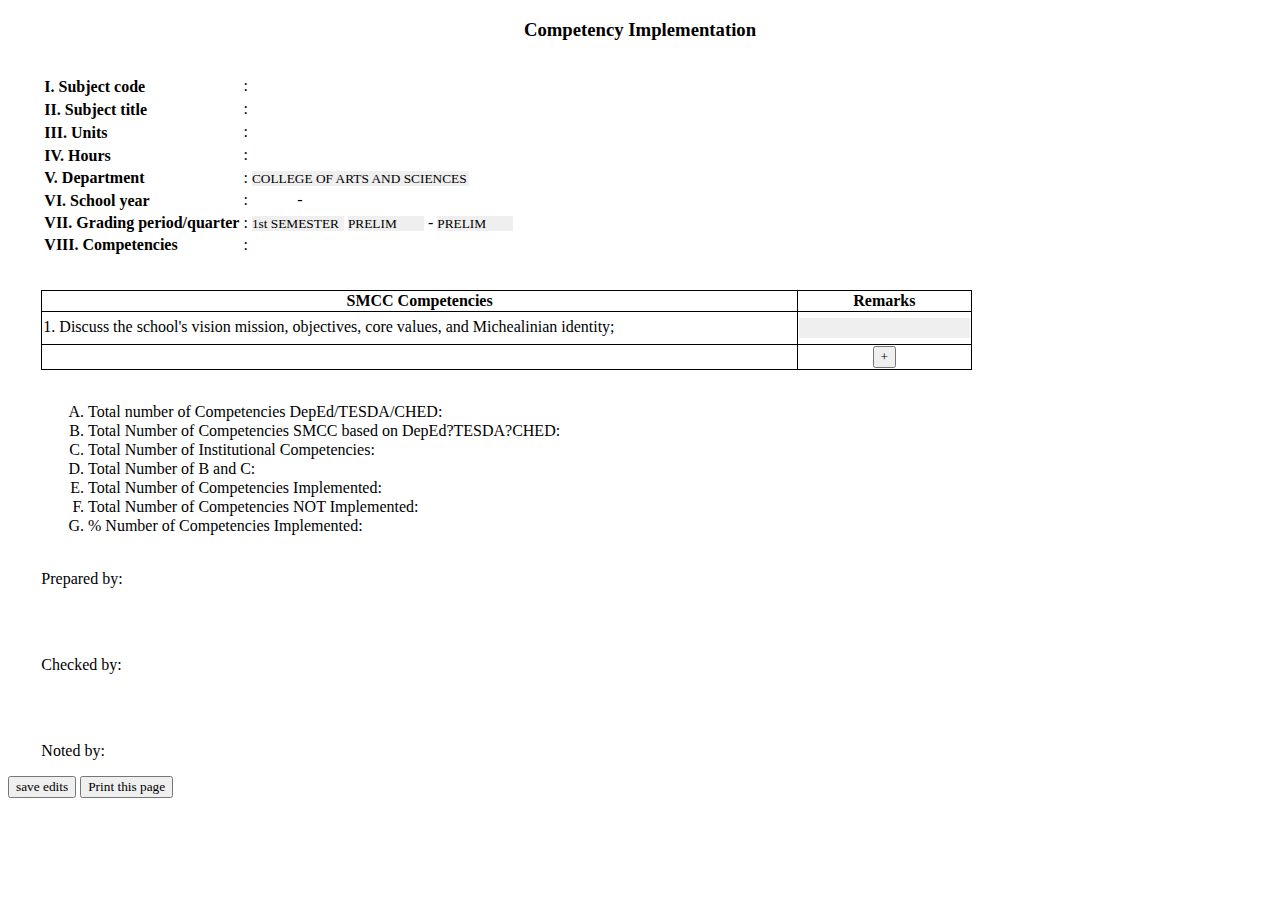
<file: instructorUI/index2.html>
<!DOCTYPE html>
<html lang="en">
<head>
    <meta charset="UTF-8">
    <meta name="viewport" content="width=device-width, initial-scale=1.0">
    <title>Edit Competencies</title>
    <link rel="stylesheet" href="style2.css">
</head>
<body>
    <h3>Competency Implementation</h3>
    <table>
        <tr>
            <td><h4>I. Subject code</h4></td>
            <td>: <input type="text"></td>
        </tr>
        <tr>
            <td><h4>II. Subject title</h4></th>
            <td>: <input type="text" style="width: 300pt;"></td>
        </tr>
        <tr>
            <td><h4>III. Units</h4></td>
            <td>: <input type="number"></td>
        </tr>
        <tr>
            <td><h4>IV. Hours</h4></td>
            <td>: <input type="number"></td>
        </tr>
        <tr>
            <td><h4>V. Department</h4></td>
            <td>: <select name="" id="">
                <option value="">COLLEGE OF ARTS AND SCIENCES</option>
            </select></td>
        </tr>
        <tr>
            <td><h4>VI. School year</h4></td>
            <td>: <input type="number" style="width: 10%;">- <input type="number" style="width: 10%;"></td>
        </tr>
        <tr>
            <td><h4>VII. Grading period/quarter</h4></td>
            <td>: 
                <select name="" id="">
                    <option value="">1st SEMESTER</option>
                    <option value="">2nd SEMESTER</option>
                </select>
                <select name="" id="">
                    <option value="">PRELIM</option>
                    <option value="">MIDTERM</option>
                    <option value="">SEMI-FINAL</option>
                    <option value="">FINAL</option>
                </select>
            -
                <select name="" id="">
                    <option value="">PRELIM</option>
                    <option value="">MIDTERM</option>
                    <option value="">SEMI-FINAL</option>
                    <option value="">FINAL</option>
                </select>
        </td>
        </tr>
        <tr>
            <td><h4>VIII. Competencies</h4></td>
            <td>:</td>
        </tr>
    </table>
    <table class="table2">
        <tr>
            <th>SMCC Competencies</th>
            <th>Remarks</th>
        </tr>
        <tr>
            <td>1. Discuss the school's vision mission, objectives, core values, and Michealinian identity; <input type="text"></td>
            <td>
                <select name="" id=""  value=""  style="font-size: large;">
                    <option value=""></option>
                    <option>IMPLEMENTED</option>
                    <option value="">NOT IMPLEMENTED</option>
                </select>
            </td>
        </tr>
        <tr>
            <td></td>
            <td  style="text-align: center;"><button>+</button></td>
        </tr>
    </table>

       <li>Total number of Competencies DepEd/TESDA/CHED: <input type="number" name="" id=""></li>
       <li>Total Number of Competencies SMCC based on DepEd?TESDA?CHED: <input type="number" name="" id=""></li>
       <li>Total Number of Institutional Competencies: <input type="number" name="" id=""></li>
       <li>Total Number of B and C: <input type="number" name="" id=""></li>
       <li>Total Number of Competencies Implemented: <input type="number" name="" id=""></li>
       <li>Total Number of Competencies NOT Implemented: <input type="number" name="" id=""></li>
       <li>% Number of Competencies Implemented: <input type="number"></li>
    
    <br>
    <p>Prepared by: </p>
    <br>
    <br>
    <p>Checked by: </p>
    <br>
    <br>
    <p>Noted by: </p>

    <button>save edits</button>
    <button onclick="window.print()">Print this page</button>
</body>
</html>
</file>
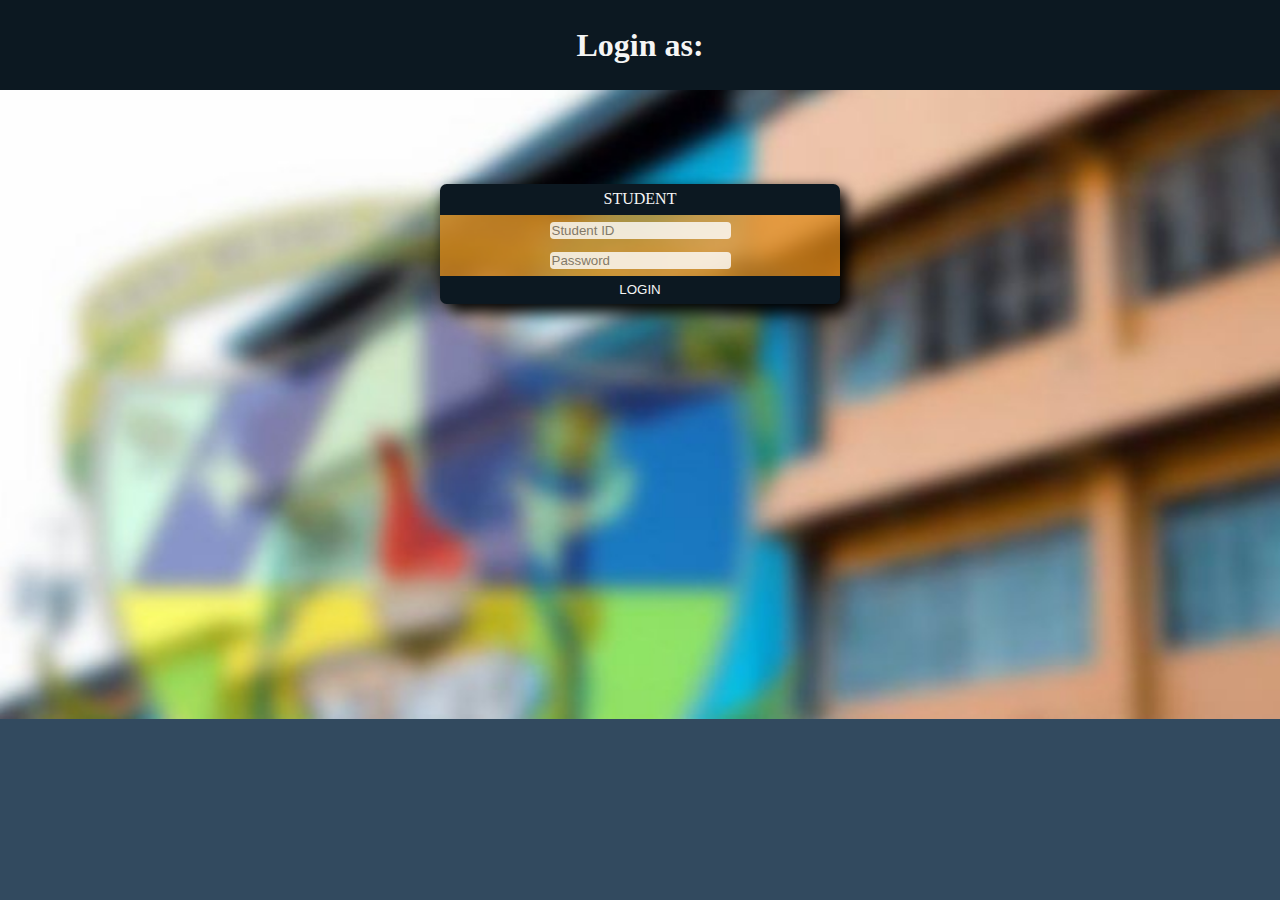
<file: loginForms.html/index2.html>
<!DOCTYPE html>
<html lang="en">
<head>
    <meta charset="UTF-8">
    <meta name="viewport" content="width=device-width, initial-scale=1.0">
    <title>IDIS Authentication</title>
    <link rel="stylesheet" href="style2.css">
</head>
<body>
    <header>
        <h1>Login as:</h1>
    </header>
    <main>
        <div class="card">
            <div class="title"><p>STUDENT</p></div>
            <div class="content">
                <input type="number" placeholder="Student ID">
                <br>
                <input type="password" placeholder="Password">
            </div>
            <button class="login">LOGIN</button>
        </div>
    </main>
</body>
</html>
</file>
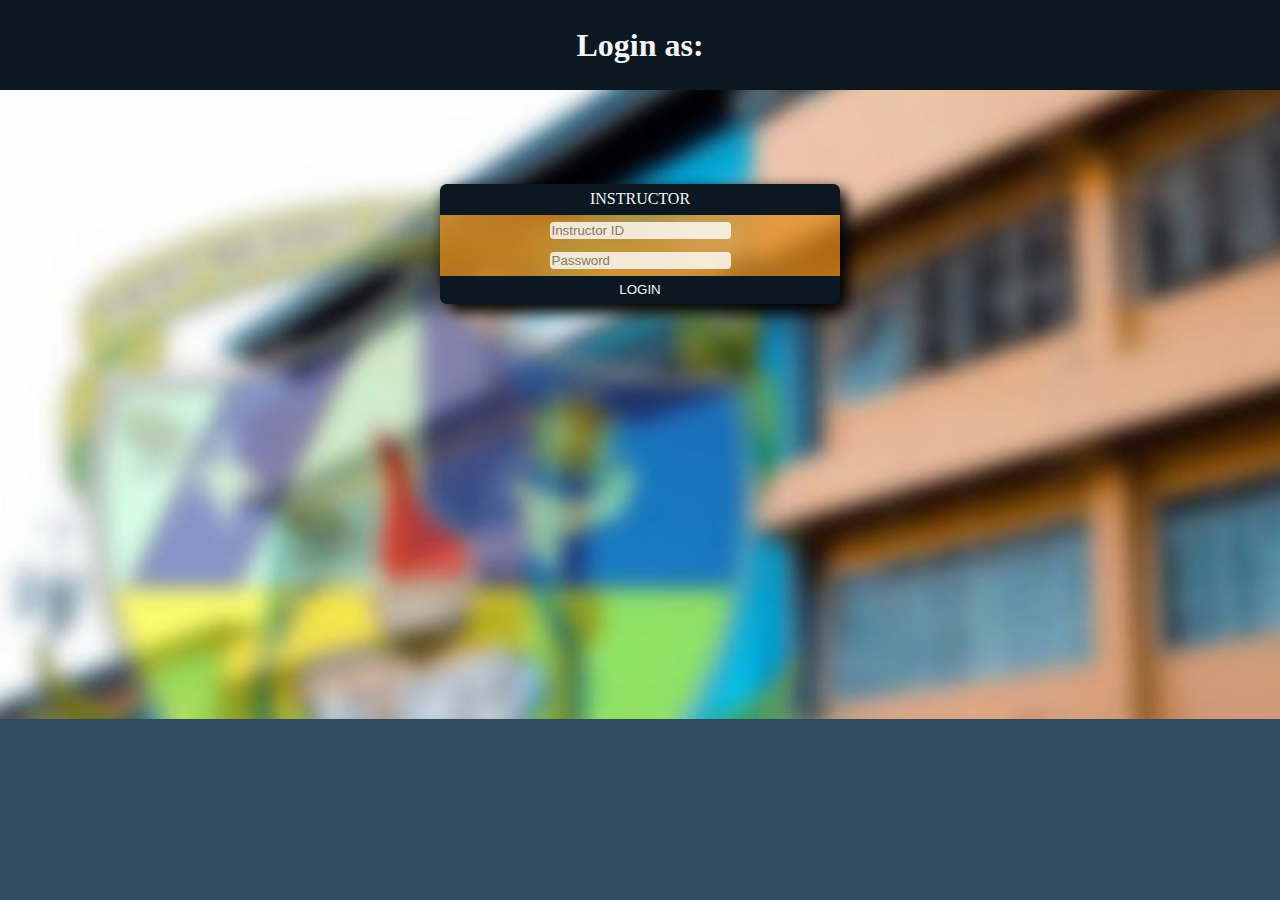
<file: loginForms.html/index3.html>
<!DOCTYPE html>
<html lang="en">
<head>
    <meta charset="UTF-8">
    <meta name="viewport" content="width=device-width, initial-scale=1.0">
    <title>IDIS Authentication</title>
    <link rel="stylesheet" href="style2.css">
</head>
<body>
    <header>
        <h1>Login as:</h1>
    </header>
    <main>
        <div class="card">
            <div class="title"><p>INSTRUCTOR</p></div>
            <div class="content">
                <input type="number" placeholder="Instructor ID">
                <br>
                <input type="password" placeholder="Password">
            </div>
            <a href="/instructorUI/index.html"><button class="login">LOGIN</button></a>
        </div>
    </main>
</body>
</html>
</file>
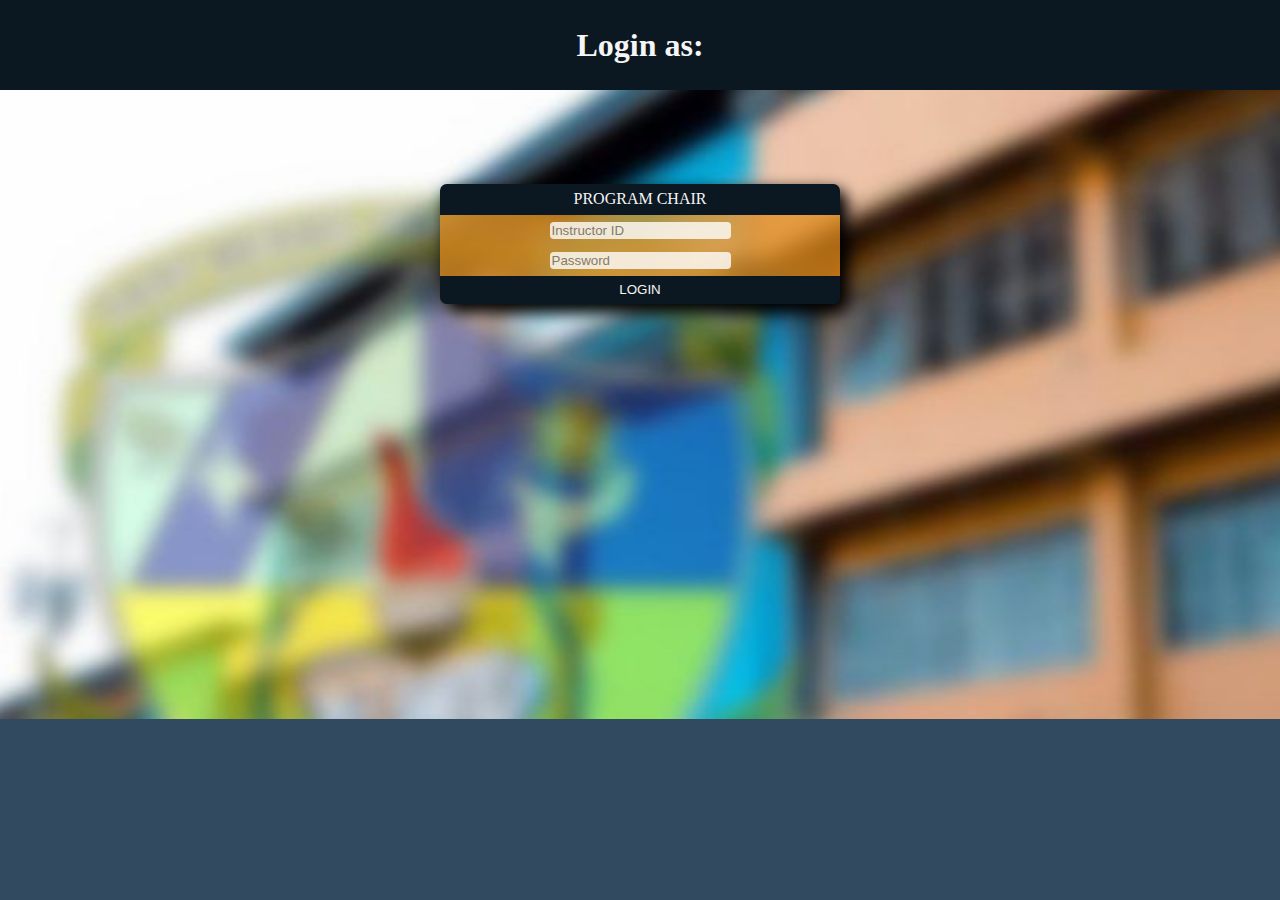
<file: loginForms.html/index4.html>
<!DOCTYPE html>
<html lang="en">
<head>
    <meta charset="UTF-8">
    <meta name="viewport" content="width=device-width, initial-scale=1.0">
    <title>IDIS Authentication</title>
    <link rel="stylesheet" href="style2.css">
</head>
<body>
    <header>
        <h1>Login as:</h1>
    </header>
    <main>
        <div class="card">
            <div class="title"><p>PROGRAM CHAIR</p></div>
            <div class="content">
                <input type="number" placeholder="Instructor ID">
                <br>
                <input type="password" placeholder="Password">
            </div>
            <button class="login">LOGIN</button>
        </div>
    </main>
</body>
</html>
</file>
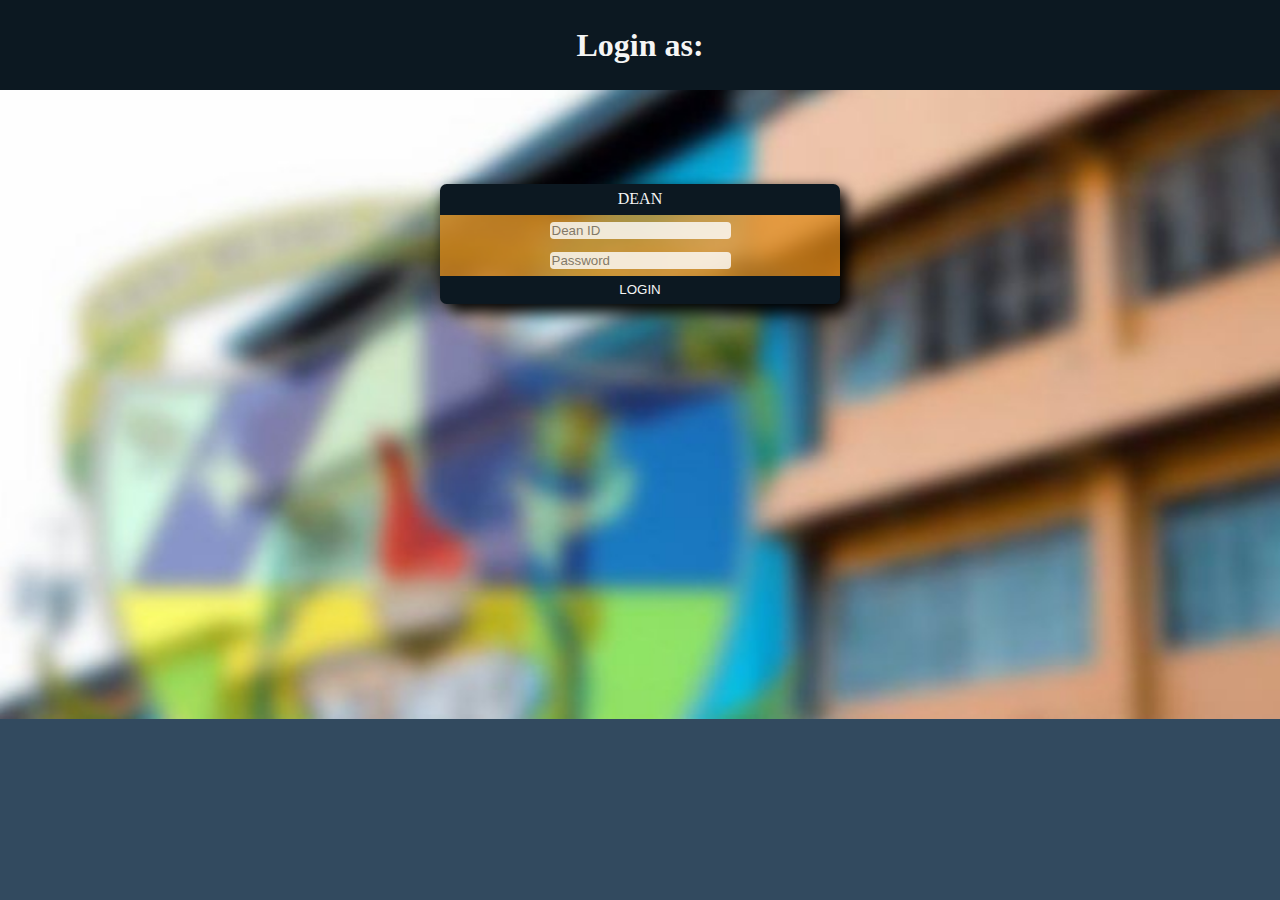
<file: loginForms.html/index5.html>
<!DOCTYPE html>
<html lang="en">
<head>
    <meta charset="UTF-8">
    <meta name="viewport" content="width=device-width, initial-scale=1.0">
    <title>IDIS Authentication</title>
    <link rel="stylesheet" href="style2.css">
</head>
<body>
    <header>
        <h1>Login as:</h1>
    </header>
    <main>
        <div class="card">
            <div class="title"><p>DEAN</p></div>
            <div class="content">
                <input type="number" placeholder="Dean ID">
                <br>
                <input type="password" placeholder="Password">
            </div>
            <a href="/deanUI/index.html"><button class="login">LOGIN</button></a>
        </div>
    </main>
</body>
</html>
</file>
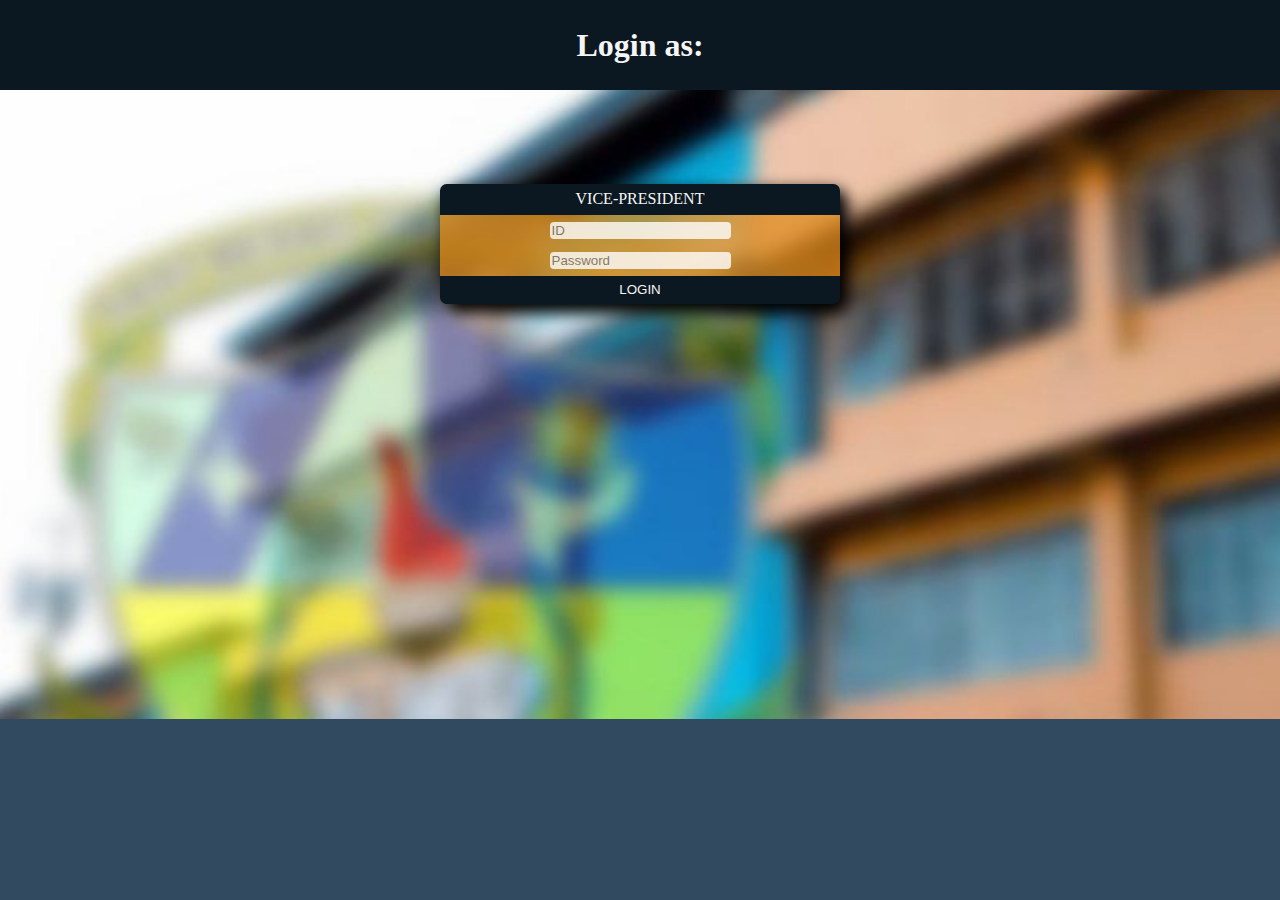
<file: loginForms.html/index6.html>
<!DOCTYPE html>
<html lang="en">
<head>
    <meta charset="UTF-8">
    <meta name="viewport" content="width=device-width, initial-scale=1.0">
    <title>IDIS Authentication</title>
    <link rel="stylesheet" href="style2.css">
</head>
<body>
    <header>
        <h1>Login as:</h1>
    </header>
    <main>
        <div class="card">
            <div class="title"><p>VICE-PRESIDENT</VICE-PRESIDENT></p></div>
            <div class="content">
                <input type="number" placeholder="ID">
                <br>
                <input type="password" placeholder="Password">
            </div>
            <a href="/vpUI/index.html"><button class="login">LOGIN</button></a>
        </div>
    </main>
</body>
</html>
</file>
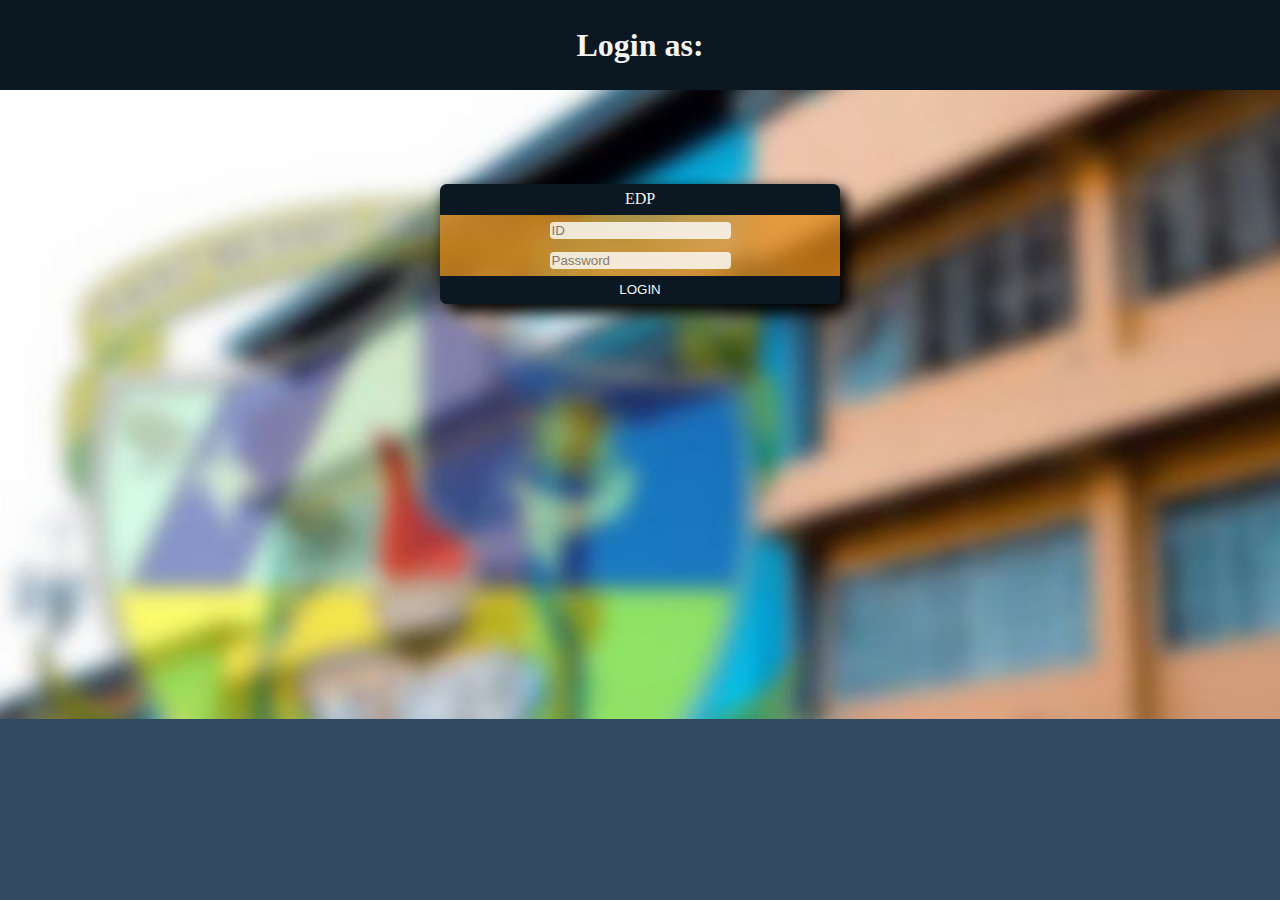
<file: loginForms.html/index7.html>
<!DOCTYPE html>
<html lang="en">
<head>
    <meta charset="UTF-8">
    <meta name="viewport" content="width=device-width, initial-scale=1.0">
    <title>IDIS Authentication</title>
    <link rel="stylesheet" href="style2.css">
</head>
<body>
    <header>
        <h1>Login as:</h1>
    </header>
    <main>
        <div class="card">
            <div class="title"><p>EDP</p></div>
            <div class="content">
                <input type="number" placeholder="ID">
                <br>
                <input type="password" placeholder="Password">
            </div>
            <a href="/edpUI/index.html"><button class="login">LOGIN</button></a>
        </div>
    </main>
</body>
</html>
</file>
<file: instructorUI/style2.css>
*{
    font-family: 'Times New Roman', Times, serif, "Helvetica Neue", Helvetica, sans-serif;
}

h3{
    text-align: center;
    margin-bottom: 0%;
}

input, select{
    border: none;
    appearance: none;
}

h4{
    margin: 0;
}

table{
    margin-top: 0%;
    margin: 25pt;
}
table{
    border: none;
}

.table2, th, .table2 td {
    border: 1px solid black;
    border-collapse: collapse;
}

.table2 td input{
    padding: 5pt;
}

li{
    list-style: upper-alpha;
    margin-left: 60pt;
}

p{
    margin-left: 25pt;
}
</file>
<file: loginForms.html/style2.css>
*{
    margin: 0%;
    color: whitesmoke;
}

body {
    background-image: url("smcc.jpg");
    background-repeat: no-repeat;
    background-size: 100%;
    }

header{
    background-color: #0C1821;
    padding: 20pt;
}

body{
    background-color: #324A5F;
    text-align: center;
}
main{
    display: flex;
    justify-content: space-evenly;
    margin-top: 70pt;
    align-items: center;
}
.card{
    flex-wrap: wrap;
    width: 300pt;
    background-color: rgba(224, 138, 25, 0.733);
    border-radius: 10pt;
    box-shadow: 5pt 5pt 11pt 1pt black;
}

.title{
    background-color: #0C1821;
    padding: 5pt;
    border-top-left-radius: 5pt;
    border-top-right-radius: 5pt;
}
.login{
    background-color: #0C1821;
    padding: 5pt;
    border-style: none;
    width: 100%;
    border-bottom-left-radius: 5pt;
    border-bottom-right-radius: 5pt;
}
.login:hover{
    background-color: #324A5F;
}
input{
    border-style: none;
    border-radius: 3pt;
    opacity: 80%;
    margin: 5pt;
    color: black;
}
</file>
